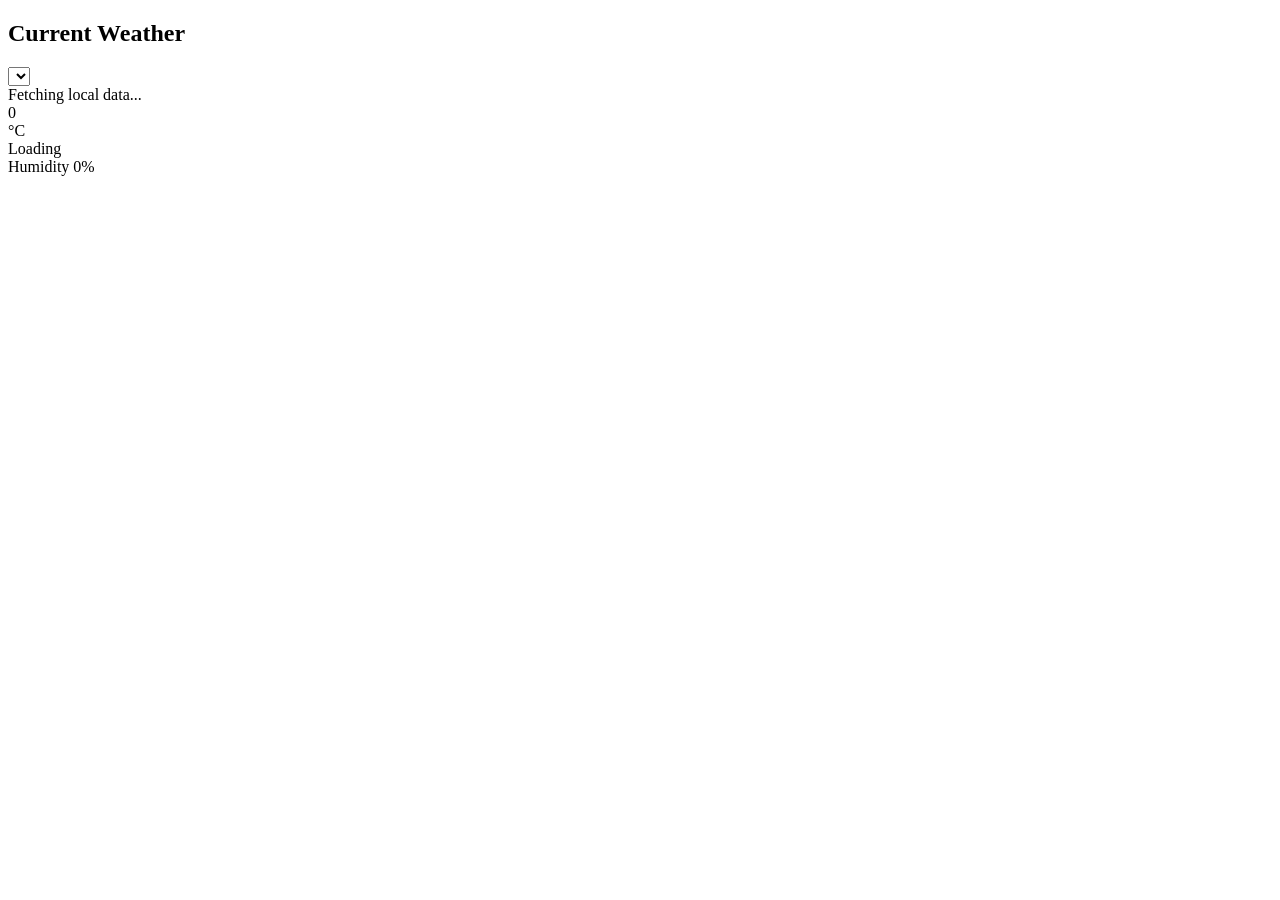
<file: src/main/resources/templates/weather/index.html>
<!DOCTYPE html>
<html
  xmlns:layout="http://www.ultraq.net.nz/thymeleaf/layout"
  layout:decorate="~{layouts/base}"
>

<section layout:fragment="content" class="max-w-lg mx-auto w-full my-12">

  <div
    class="card bg-zinc-800 shadow-[inset_0_1px_1px_0_rgba(255,255,255,0.15),0_0_1px_0_rgba(255,255,255,0.1)] p-0.5 rounded-2xl">

    <div class="px-4 py-3">
      <h2 class="card-title text-base">
        Current Weather
      </h2>
    </div>

    <div class="card-body pt-4 px-4 pb-6 bg-base-200 rounded-[calc(var(--radius-2xl)-2px)]">

      <div class="w-full">
        <select id="city" class="select select-bordered w-full">
          <option
            th:each="city : ${cities}"
            th:value="${city.slug}"
            th:text="${city.label}"
            th:selected="${city == selectedCity}">
          </option>
        </select>
      </div>

      <!-- The Parent Container with fixed min-height to prevent layout shifting -->
      <div class="text-center py-16 min-h-[280px] flex flex-col justify-center items-center">

        <!-- 1. Spinner Component (Visible by default on initial load) -->
        <div id="weatherSpinner" class="flex flex-col items-center gap-2">
          <span class="loading loading-spinner loading-lg text-white"></span>
          <span class="text-xs text-zinc-400">Fetching local data...</span>
        </div>

        <!-- 2. Data Block (Hidden with 'hidden' class initially) -->
        <div id="weatherData" class="hidden grid justify-center gap-1 w-full animate-fade-in">
          <div class="flex justify-center items-start">
            <div class="text-7xl tracking-tighter font-medium" id="temperature">0</div>
            <div class="text-2xl relative">°C</div>
          </div>
          <div id="weatherDesc" class="text-base">Loading</div>
          <div
            class="text-xs w-fit mx-auto flex gap-1 items-center justify-center text-zinc-400 mt-2 bg-zinc-800 rounded-full h-6 px-2">
            Humidity <span id="humidity">0%</span>
          </div>
        </div>

      </div>

    </div>

  </div>

</section>

<th:block layout:fragment="page-scripts">

  <script>
      function getWmoWeatherDescription(code) {
          const wmoCode = Number(code);
          switch (wmoCode) {
              case 0:
                  return "Clear sky";
              case 1:
                  return "Mainly clear";
              case 2:
                  return "Partially cloudy";
              case 3:
                  return "Partly cloudy";
              case 45:
                  return "Fog";
              case 48:
                  return "Depositing rime fog";
              case 51:
                  return "Light drizzle";
              case 53:
                  return "Moderate drizzle";
              case 55:
                  return "Dense drizzle";
              case 61:
                  return "Slight rain";
              case 63:
                  return "Moderate rain";
              case 65:
                  return "Heavy rain";
              case 71:
                  return "Slight snow fall";
              case 73:
                  return "Moderate snow fall";
              case 75:
                  return "Heavy snow fall";
              case 77:
                  return "Snow grains";
              case 80:
                  return "Slight rain showers";
              case 81:
                  return "Moderate rain showers";
              case 82:
                  return "Violent rain showers";
              case 85:
                  return "Slight snow showers";
              case 86:
                  return "Heavy snow showers";
              case 95:
                  return "Thunderstorm";
              default:
                  return `Unknown Weather (${code})`;
          }
      }

      function loadWeather(city) {
          // Show the spinner, hide old data layout
          $("#weatherSpinner").removeClass("hidden");
          $("#weatherData").addClass("hidden");

          $.get("/api/weather", {city}, function (weather) {
              $("#temperature").text(weather.current.temperature);
              $("#humidity").text(`${weather.current.humidity}%`);

              const description = getWmoWeatherDescription(weather.current.weatherCode);
              $("#weatherDesc").text(description);
          })
              .always(function () {
                  // Hide the spinner and show the new data layout when complete (success or error)
                  $("#weatherSpinner").addClass("hidden");
                  $("#weatherData").removeClass("hidden");
              });
      }

      const selectedCity = $("#city").val();
      loadWeather(selectedCity);

      $("#city").on("change", function () {
          const city = $(this).val();
          history.replaceState({}, "", "?city=" + city);
          loadWeather(city);
      });
  </script>

</th:block>

</html>
</file>
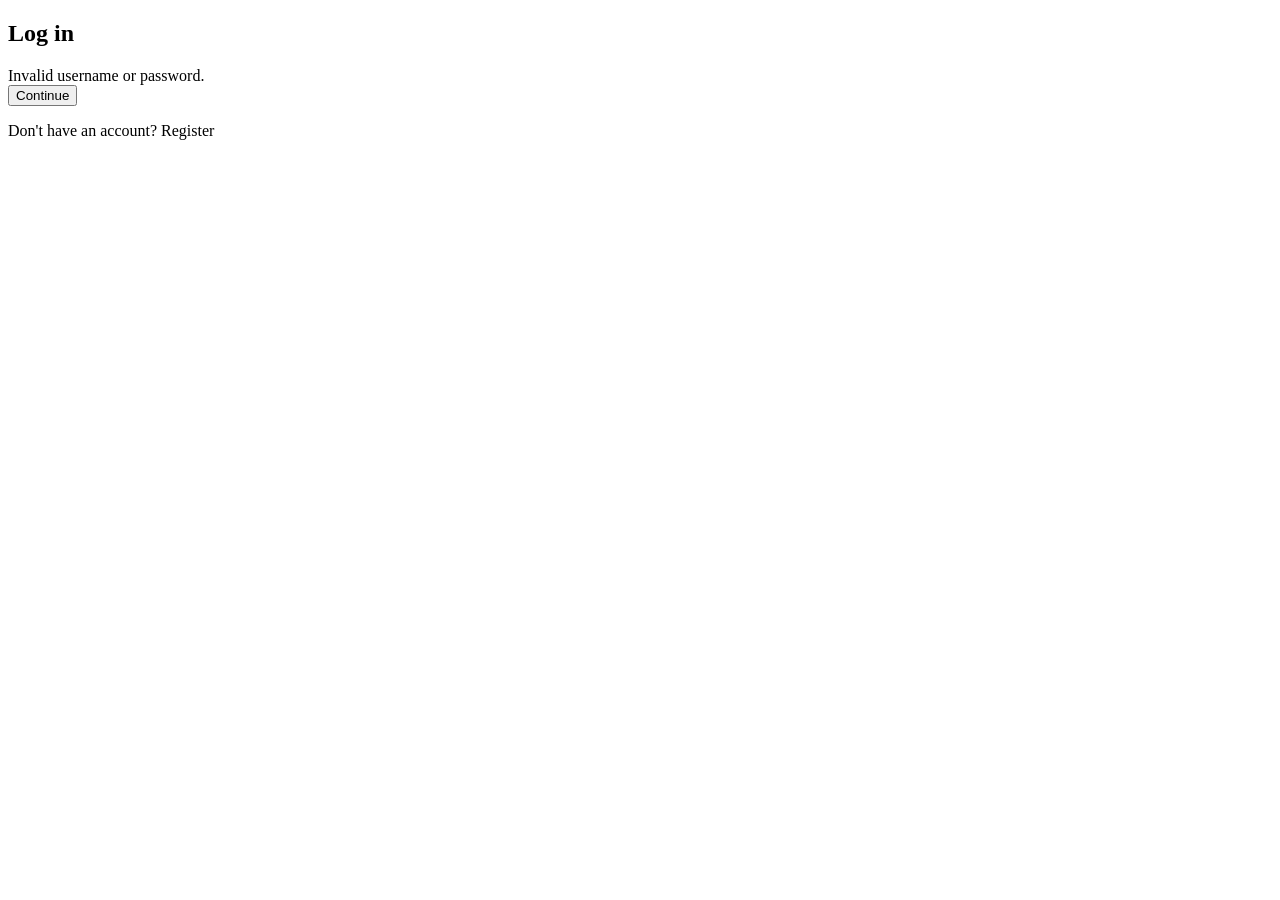
<file: src/main/resources/templates/auth/login.html>
<!DOCTYPE html>
<html
  xmlns:th="http://www.thymeleaf.org"
  xmlns:layout="http://www.ultraq.net.nz/thymeleaf/layout"
  layout:decorate="~{layouts/auth}"
>

<div layout:fragment="content">

  <h2 class="text-lg font-medium mb-4">Log in</h2>

  <div
    th:if="${param.error}"
    class="alert alert-error alert-soft">
    Invalid username or password.
  </div>

  <form
    th:action="@{/auth/login}"
    th:object="${form}"
    method="post"
    class="space-y-1"
  >
    <div
      th:replace="~{fragments/input::textInput(
        label='Email',
        fieldName='email',
        placeholder='you@mail.com',
        fieldType='email'
      )}"
    ></div>
    <div
      th:replace="~{fragments/input::textInput(
        label='Password',
        fieldName='password',
        placeholder='Insert your password',
        fieldType='password'
      )}"
    ></div>

    <button class="btn btn-primary mt-4 w-full" type="submit">
      Continue
    </button>

  </form>

  <p class="text-sm mt-8 text-center">
    Don't have an account?
    <a class="text-primary hover:underline" th:href="@{/auth/register}">
      Register
    </a>
  </p>

</div>

</html>
</file>
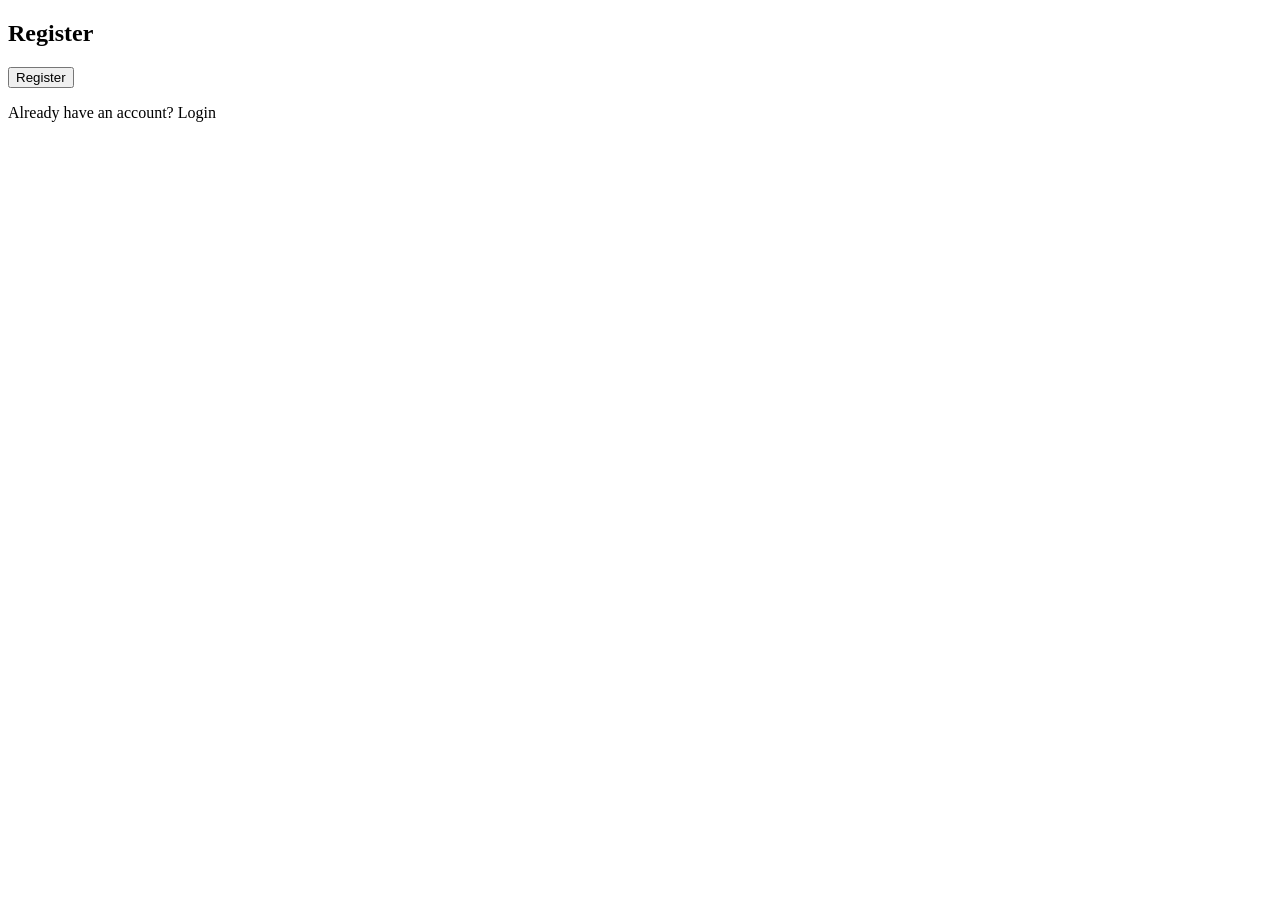
<file: src/main/resources/templates/auth/register.html>
<!DOCTYPE html>
<html
  xmlns:th="http://www.thymeleaf.org"
  xmlns:layout="http://www.ultraq.net.nz/thymeleaf/layout"
  layout:decorate="~{layouts/auth}"
>

<div layout:fragment="content">

  <h2 class="text-lg font-medium mb-4">Register</h2>

  <form
    th:action="@{/auth/register}"
    th:object="${form}"
    method="post"
    class="space-y-1"
  >
    <div
      th:replace="~{fragments/input::textInput(
        label='Username',
        fieldName='username',
        placeholder='johndoe',
        fieldType=null
      )}"
    ></div>
    <div
      th:replace="~{fragments/input::textInput(
        label='Email',
        fieldName='email',
        placeholder='you@mail.com',
        fieldType='email'
      )}"
    ></div>
    <div
      th:replace="~{fragments/input::textInput(
        label='Password',
        fieldName='password',
        placeholder='Insert your password',
        fieldType='password'
      )}"
    ></div>

    <button class="btn btn-primary mt-4 w-full" type="submit">
      Register
    </button>

  </form>

  <p class="text-sm mt-8 text-center">
    Already have an account?
    <a class="text-primary hover:underline" th:href="@{/auth/login}">
      Login
    </a>
  </p>

</div>

</html>
</file>
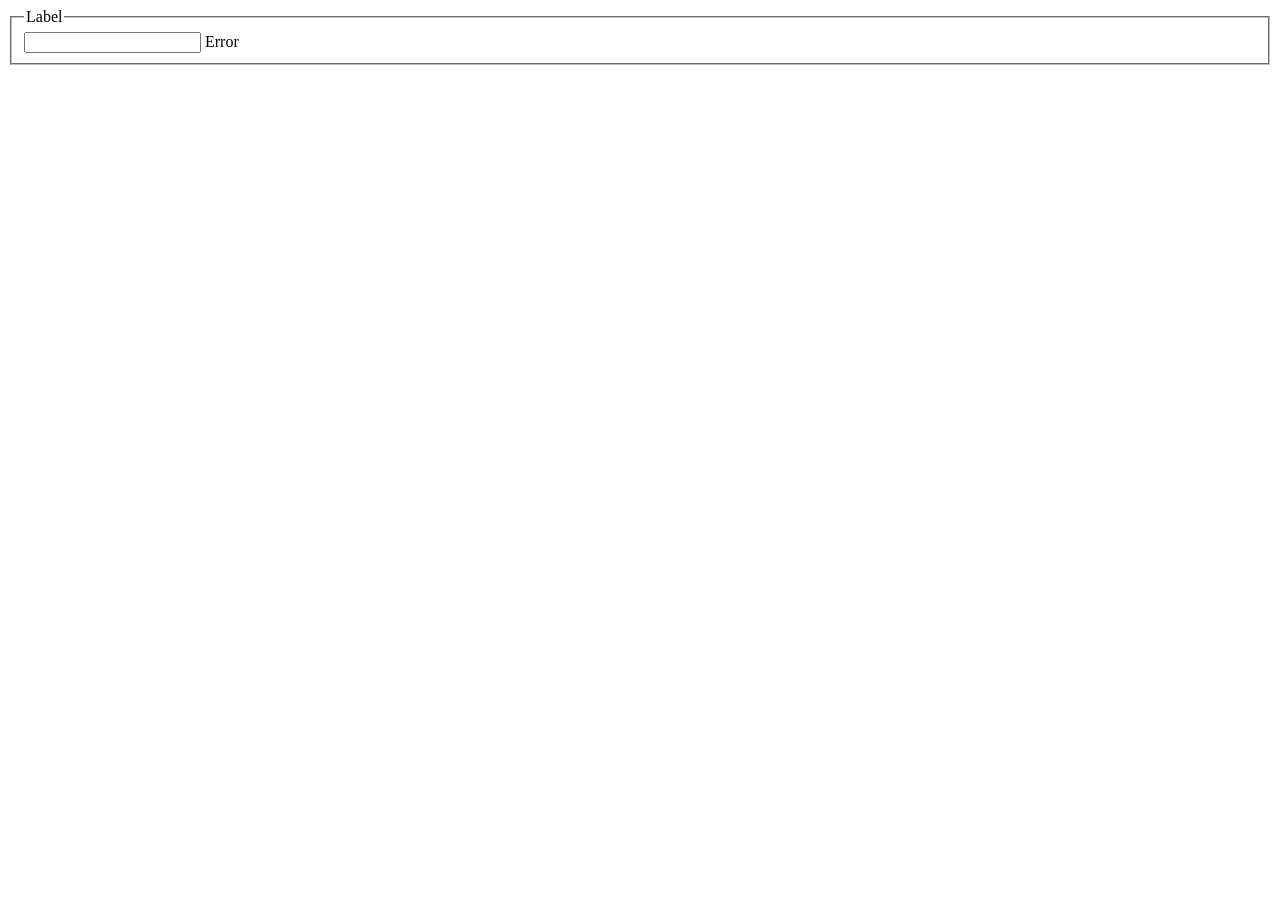
<file: src/main/resources/templates/fragments/input.html>
<!DOCTYPE html>
<html xmlns:th="http://www.thymeleaf.org">
<body>

<!-- Reusable Text Input Fragment -->
<fieldset class="fieldset" th:fragment="textInput(label, fieldName, fieldType, placeholder)">
  <legend class="fieldset-legend" th:for="${fieldName}" th:text="${label}">Label</legend>
  <input
    th:type="${fieldType ?: 'text'}"
    th:id="${fieldName}"
    th:field="*{__${fieldName}__}"
    th:placeholder="${placeholder}"
    class="input input-sm w-full"
    th:classappend="${#fields.hasErrors(fieldName)} ? 'input-error border-red-500 focus:ring-red-500' : ''"
  />
  <!-- Validation Error Message Block -->
  <span
    th:if="${#fields.hasErrors(fieldName)}"
    th:errors="*{__${fieldName}__}"
    class="text-error font-medium"
  >
    Error
  </span>
</fieldset>

</body>
</html>
</file>
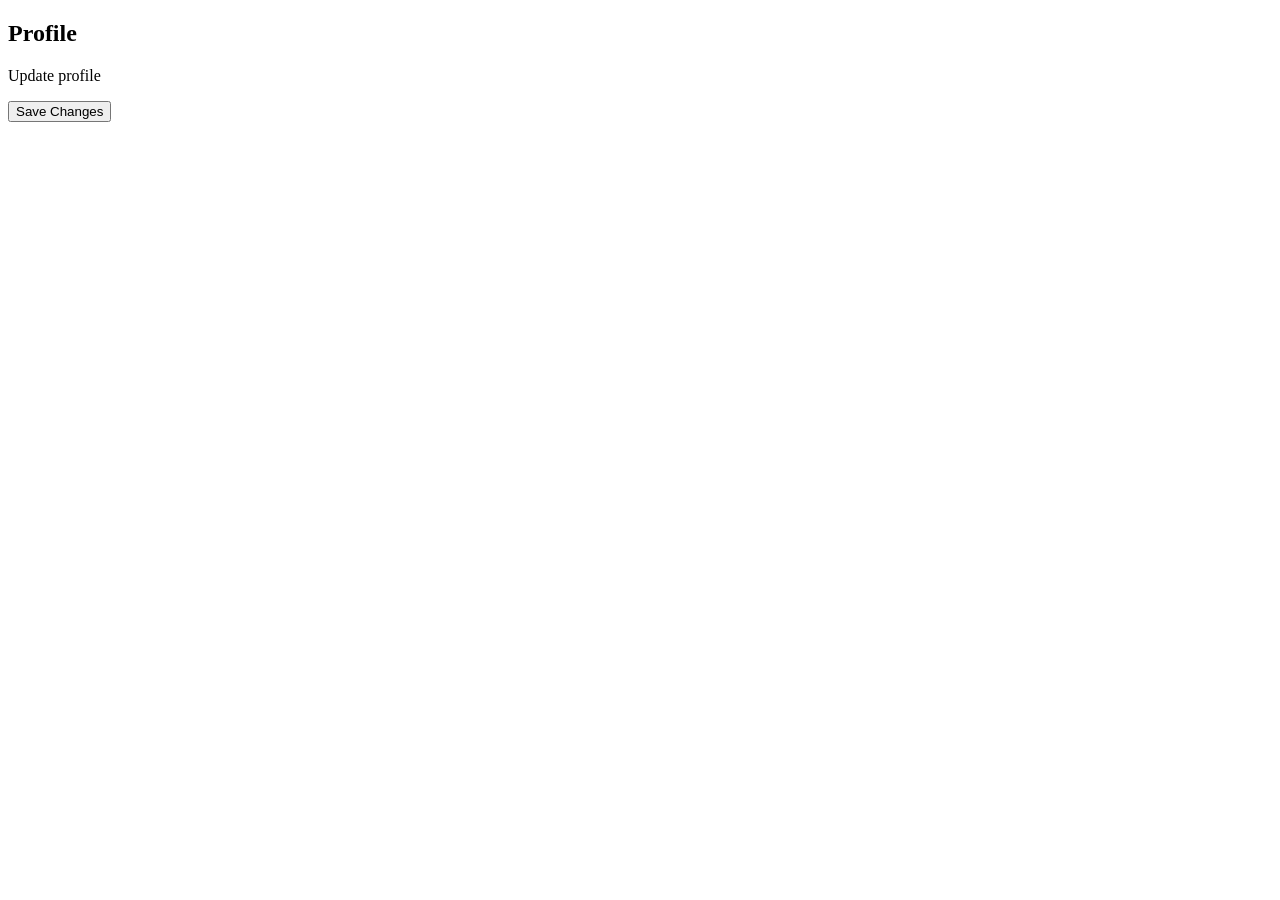
<file: src/main/resources/templates/user/profile.html>
<!DOCTYPE html>
<html
  xmlns:th="http://www.thymeleaf.org"
  xmlns:layout="http://www.ultraq.net.nz/thymeleaf/layout"
  layout:decorate="~{layouts/base}"
>

<section layout:fragment="content" class="max-w-lg mx-auto w-full my-12">
  <div
    class="card bg-zinc-800 p-0.5 rounded-2xl shadow-[inset_0_1px_1px_0_rgba(255,255,255,0.15),0_0_1px_0_rgba(255,255,255,0.1)]">
    <div class="px-5 py-3">
      <h2 class="card-title text-base">
        Profile
      </h2>
      <p class="text-xs text-zinc-400">Update profile</p>
    </div>
    <div class="card-body pt-5 px-5 pb-6 bg-base-200 rounded-[calc(var(--radius-2xl)-2px)]">

      <form
        th:action="@{/profile}"
        th:object="${form}"
        method="post"
        class="space-y-2"
      >
        <div
          th:replace="~{fragments/input::textInput(
            label='Fullname',
            fieldName='fullName',
            placeholder='Enter your full name',
            fieldType='text'
          )}"></div>

        <div
          th:replace="~{fragments/input::textInput(
              label='Username',
              fieldName='username',
              placeholder='Enter username',
              fieldType='text'
            )}"
        ></div>

        <div
          th:replace="~{fragments/input :: textInput(
              label='Email',
              fieldName='email',
              placeholder='Enter email',
              fieldType='email'
            )}"
        ></div>

        <div class="flex justify-end mt-8">
          <button type="submit" class="btn btn-primary">
            Save Changes
          </button>
        </div>

      </form>
    </div>
  </div>
</section>

</html>
</file>
